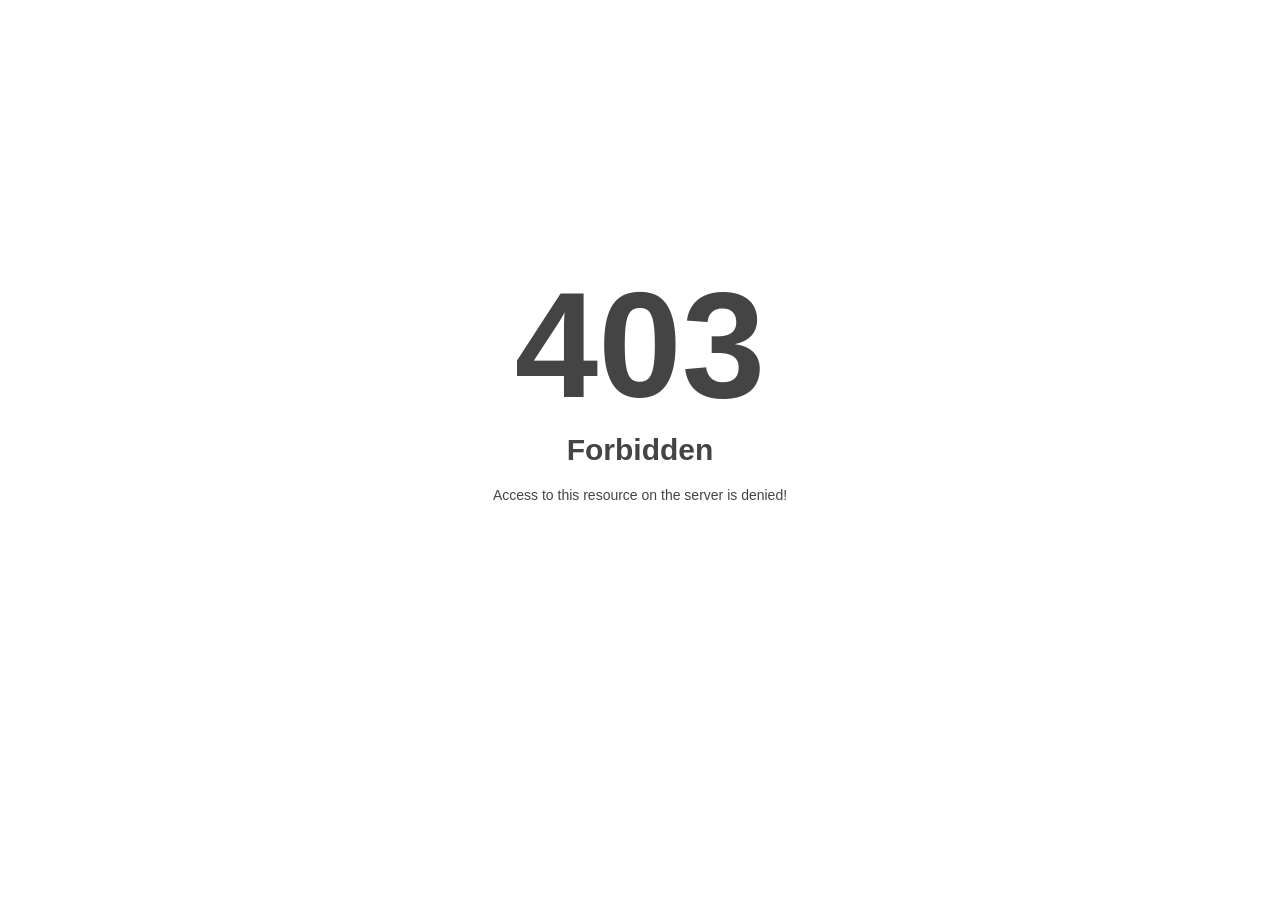
<file: _next/index.html>
<!DOCTYPE html>
<html style="height:100%">
<head>
<meta name="viewport" content="width=device-width, initial-scale=1, shrink-to-fit=no" />
<title> 403 Forbidden
</title><style>@media (prefers-color-scheme:dark){body{background-color:#000!important}}</style></head>
<body style="color: #444; margin:0;font: normal 14px/20px Arial, Helvetica, sans-serif; height:100%; background-color: #fff;">
<div style="height:auto; min-height:100%; ">     <div style="text-align: center; width:800px; margin-left: -400px; position:absolute; top: 30%; left:50%;">
        <h1 style="margin:0; font-size:150px; line-height:150px; font-weight:bold;">403</h1>
<h2 style="margin-top:20px;font-size: 30px;">Forbidden
</h2>
<p>Access to this resource on the server is denied!</p>
</div></div></body></html>
</file>
